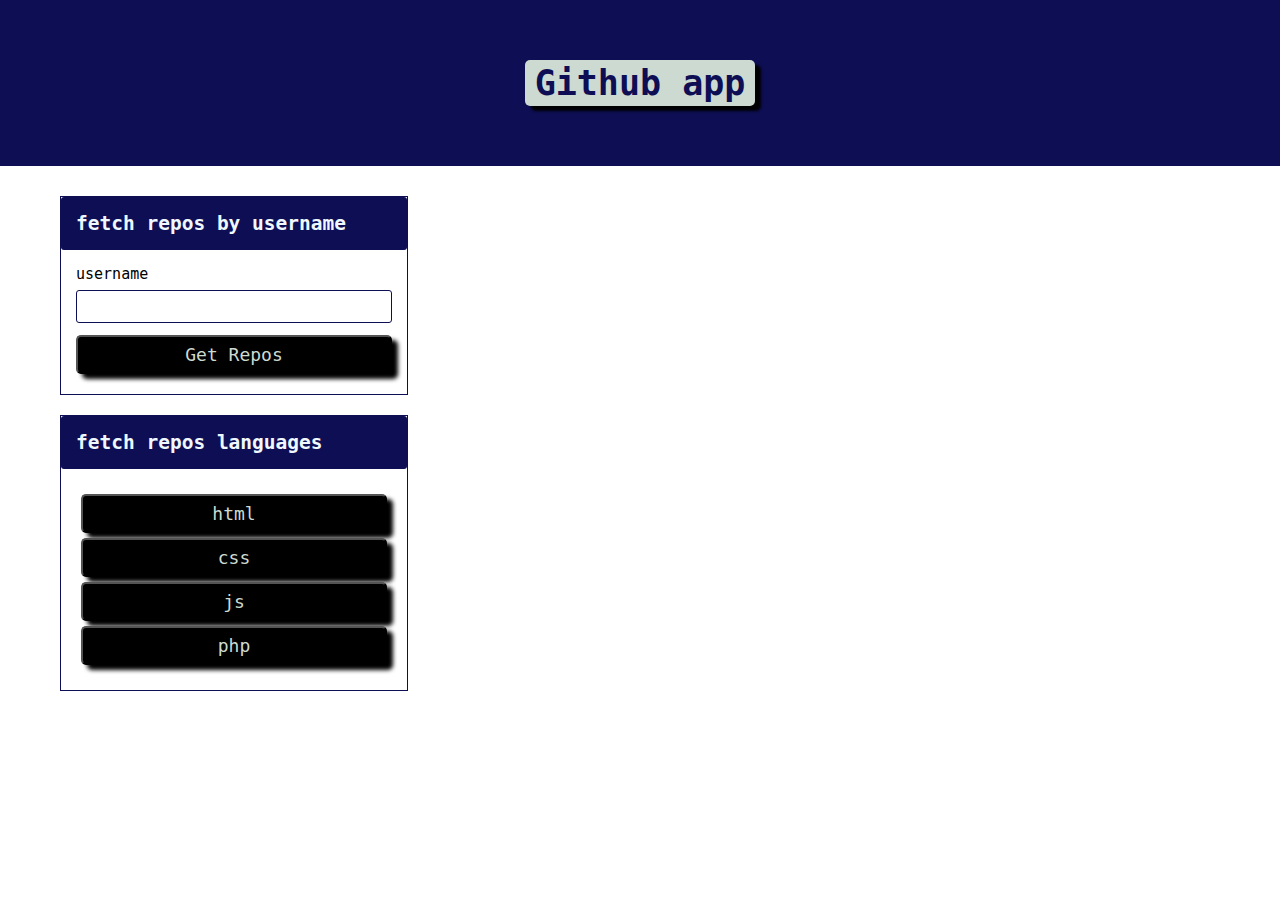
<file: index.html>
<!DOCTYPE html>
<html lang="en">

<head>
    <meta charset="UTF-8">
    <meta name="viewport" content="width=device-width, initial-scale=1.0">
    <title>gethub app</title>
    <link rel="stylesheet" href="./style.css">
</head>

<body>
    <div class="main">
        <header>
            <h1 class="app-title">Github app</h1>
        </header>
        <div class="content">
            <div class="left">
                <div class="card">
                    <h2>fetch repos by username</h2>
                    <form id="user-form">
                        <label>username</label>
                        <input type="text" id="username">
                        <button type="submit"class=btn-el> Get Repos</button>
                    </form>
                </div>


                <div class="card">
                    <h2>fetch repos languages</h2>
                    <div class="languages">
                        <button data-lng="html"class=btn-el>html</button>
                        <button data-lng="css"class=btn-el>css</button>
                        <button data-lng="js"class=btn-el>js</button>
                        <button data-lng="php"class=btn-el>php</button>
                    </div>
                </div>
            </div>




            <div class="right">
                <p id="search-term"></p>
                <div id="repos">
                
                </div>
            </div>
        </div>
    </div>


    <script src="./script.js"></script>
</body>

</html>
</file>
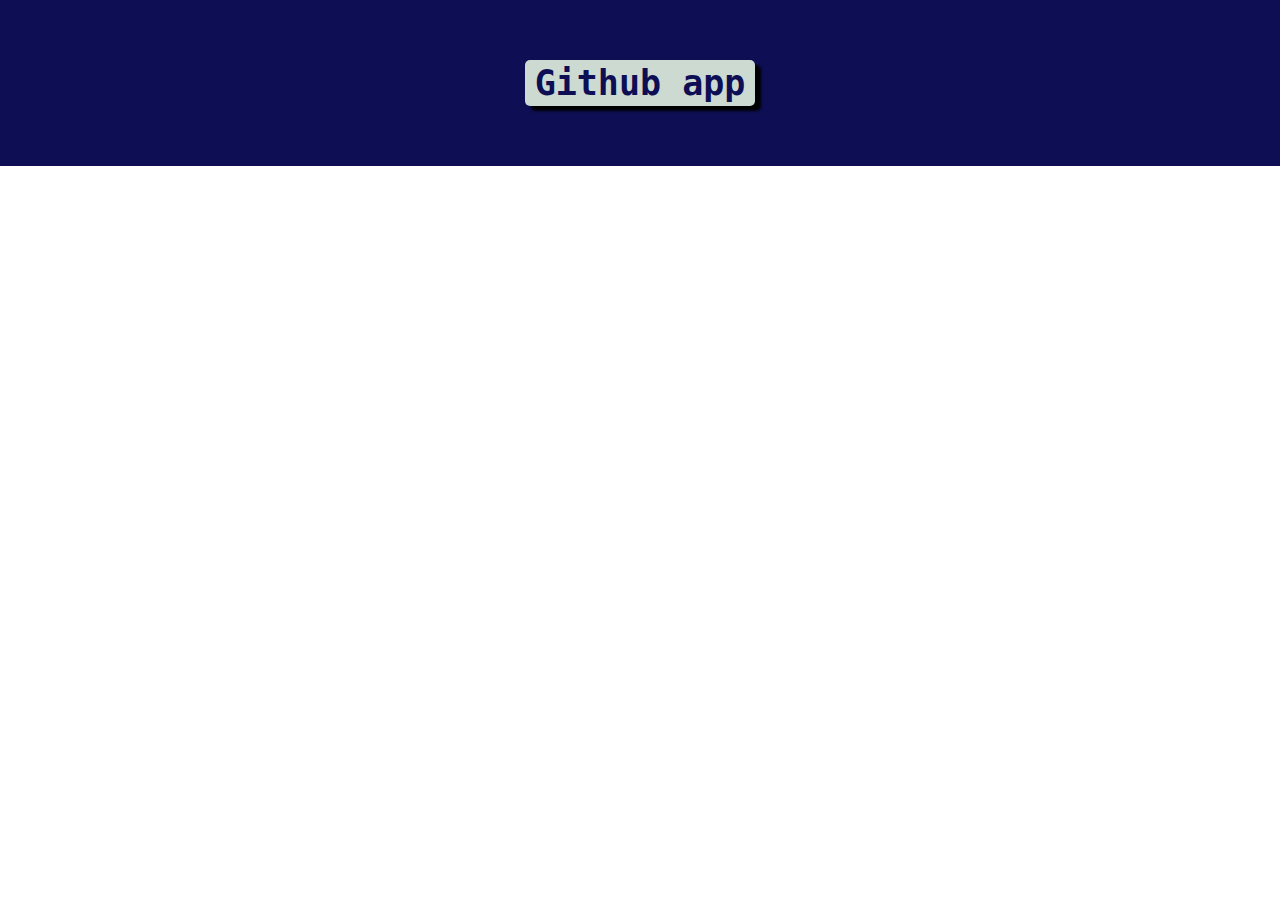
<file: repo.html>
<!DOCTYPE html>
<html lang="en">

<head>
    <meta charset="UTF-8">
    <meta name="viewport" content="width=device-width, initial-scale=1.0">
    <title>gethub app</title>
    <link rel="stylesheet" href="./style.css">
</head>

<body>
    <div class="main">
        <header>
            <h1 class="app-title">Github app</h1>
        </header>
        <div class="content">
            <div class="right">
                <p id="search-term"></p>
                <div id="repos">
                
                </div>
            </div>
        </div>
    </div>


    <script src="./rrepo.js"></script>
</body>

</html>
</file>
<file: style.css>
* {
    padding: 0;
    margin: 0;
    box-sizing: border-box;
    font-family: monospace;
}

:root {
    --grayColor: #ccdad1;
    --darkBlue: #0e0e55;
}

header {
    background-color: var(--darkBlue);
    padding: 60px 0;
    text-align: center;
}

.app-title {
    font-size: 35px;
    background-color: var(--grayColor);
    color: var(--darkBlue);
    padding: 3px 10px;
    display: inline-block;
    box-shadow: 6px 5px 3px black;
    border-radius: 5px;
    -webkit-border-radius: 5px;
    -moz-border-radius: 5px;
    -ms-border-radius: 5px;
    -o-border-radius: 5px;
}

.content {
    padding: 30px 60px;
    display: flex;
    justify-content: space-between;
}

.left {
    width: 30%;
}
.right
{
    width: 68%;
}

.card {
    border: 1px solid var(--darkBlue);
    margin-bottom: 20px;
}

.card h2 {
    background-color: var(--darkBlue);
    color: aliceblue;
    padding: 15px;
    border-radius: 3px;
    -webkit-border-radius: 3px;
    -moz-border-radius: 3px;
    -ms-border-radius: 3px;
    -o-border-radius: 3px;
}

form {
    padding: 15px;
}

label {
    font-size: 15px;
    display: block;
}

input {
    width: 100%;
    padding: 10px;
    margin: 7px 0;
    font-size: 10px;
    outline: none;
    border: 1px solid var(--darkBlue);
    border-radius: 3px;
    -webkit-border-radius: 3px;
    -moz-border-radius: 3px;
    -ms-border-radius: 3px;
    -o-border-radius: 3px;
}
.languages
{
    padding: 20px;
}
.btn-el{
    width: 100%;
    display: block;
    margin: 5px 0;
    background-color:#000 ;
    color:#ccdad1;
    box-shadow: 6px 5px 4px #000;
    padding: 7px 0;
    font-size: 18px;
    border-radius: 5px;
    -webkit-border-radius: 5px;
    -moz-border-radius: 5px;
    -ms-border-radius: 5px;
    -o-border-radius: 5px;
    cursor: pointer;
}
.repos-item{
    background-color: var(--darkBlue);
    color: aliceblue;
    display: flex;
    justify-content: space-between;
    font-size: 20px;
    padding: 8px 10px;
    text-decoration: none;
    border-radius: 5px;
    -webkit-border-radius: 5px;
    -moz-border-radius: 5px;
    -ms-border-radius: 5px;
    -o-border-radius: 5px;
    margin: 2px;
}
.repos-item:hover{
    background: #000;
}
</file>
